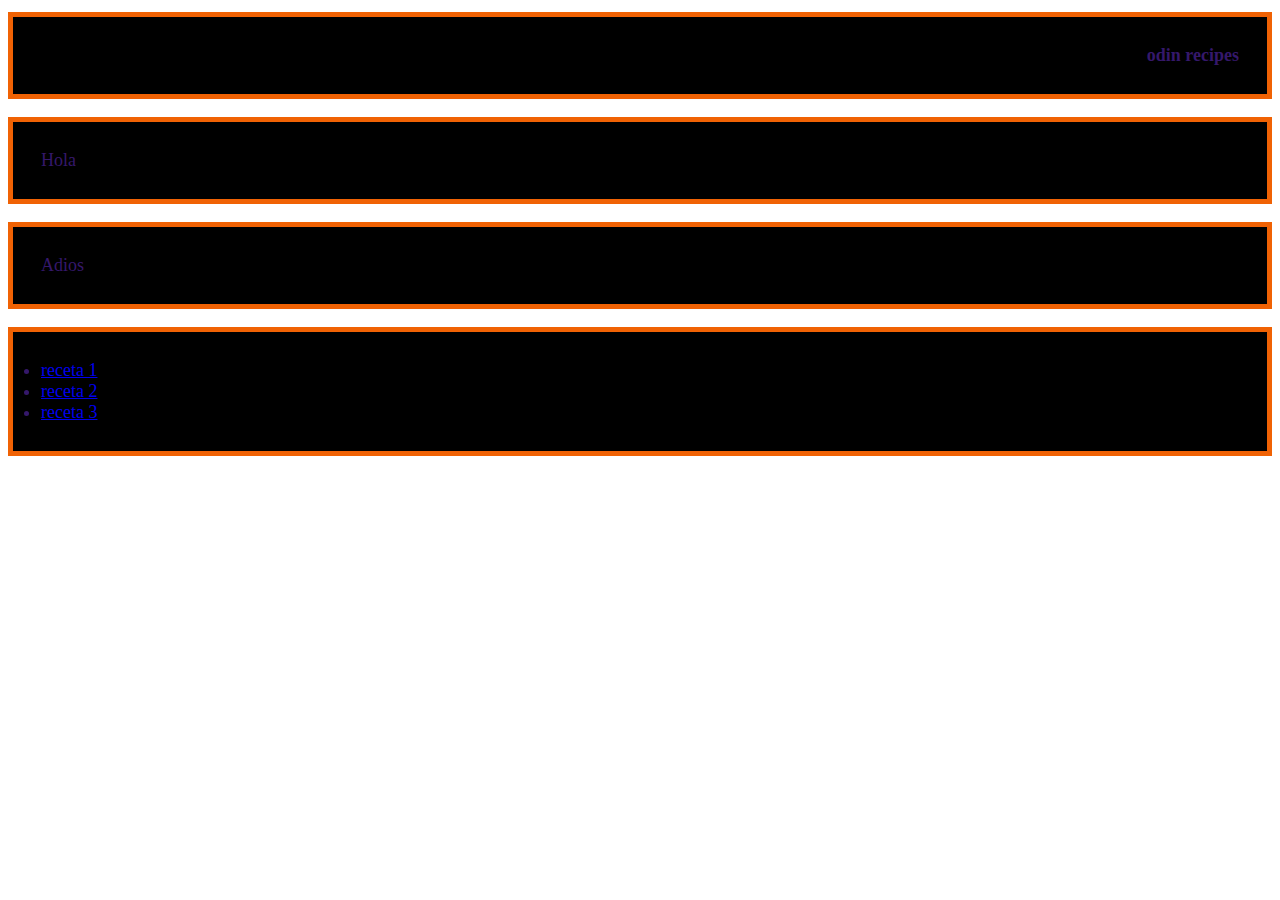
<file: index.html>
<!DOCTYPE html>
<html lang="en">
<head>
    <meta charset="UTF-8">
    <meta name="viewport" content="width=device-width, initial-scale=1.0">
    <title class="ropa">Document</title>
    <link rel="stylesheet" href="CSS/styles.css">
</head> 
<body>
<h1 class="coco ropa">odin recipes</h1>
 <p class="ropa" >Hola</p>
 <p class="ropa">Adios</p>
<ul class="ropa">
    <li><a href="recipes/milanesa.html">receta 1</a></li>
    <li><a href="recipes/receta 2.html">receta 2</a></li>
    <li><a href="recipes/receta 3.html">receta 3</a></li>
</ul>
</body>
</html>
</file>
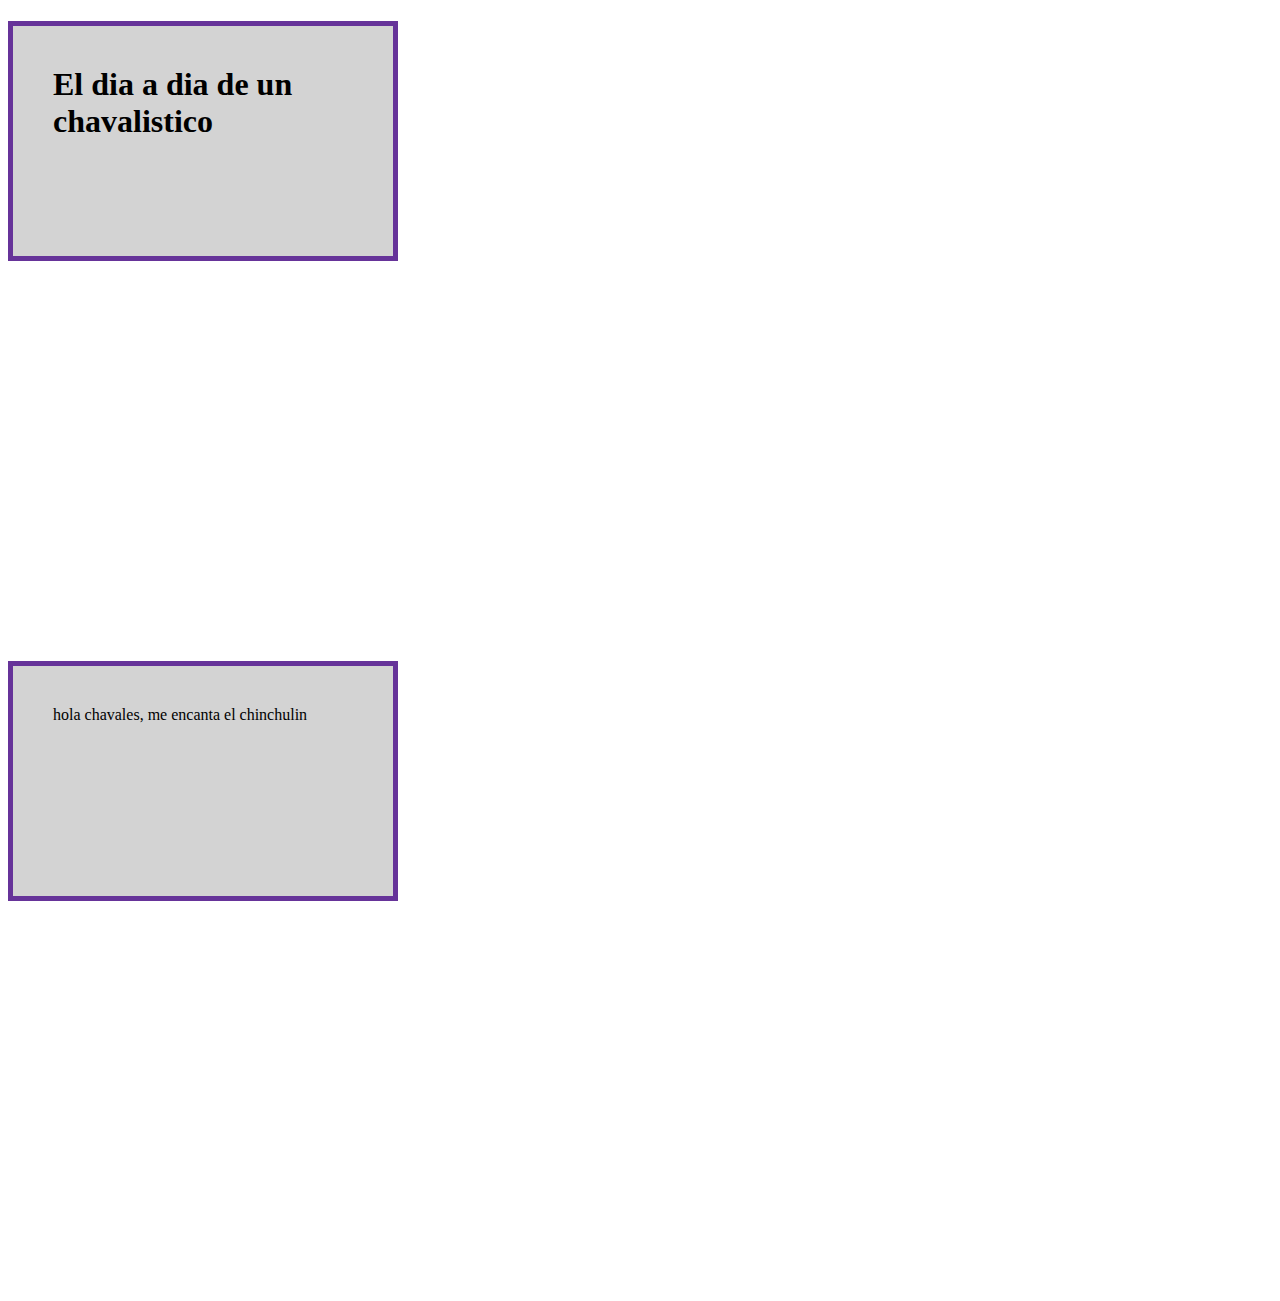
<file: box/index.html>
<!DOCTYPE html>
<html lang="en">
<head>
    <meta charset="UTF-8">
    <meta name="viewport" content="width=device-width, initial-scale=1.0">
    <title>cajas</title>
      <link rel="stylesheet" href="styles.css">
</head>
<body>
    <h1 class="box">El dia a dia de un chavalistico</h1>
 <p class="box alternate"> hola chavales, me encanta el chinchulin </p>

</body>
</html>
</file>
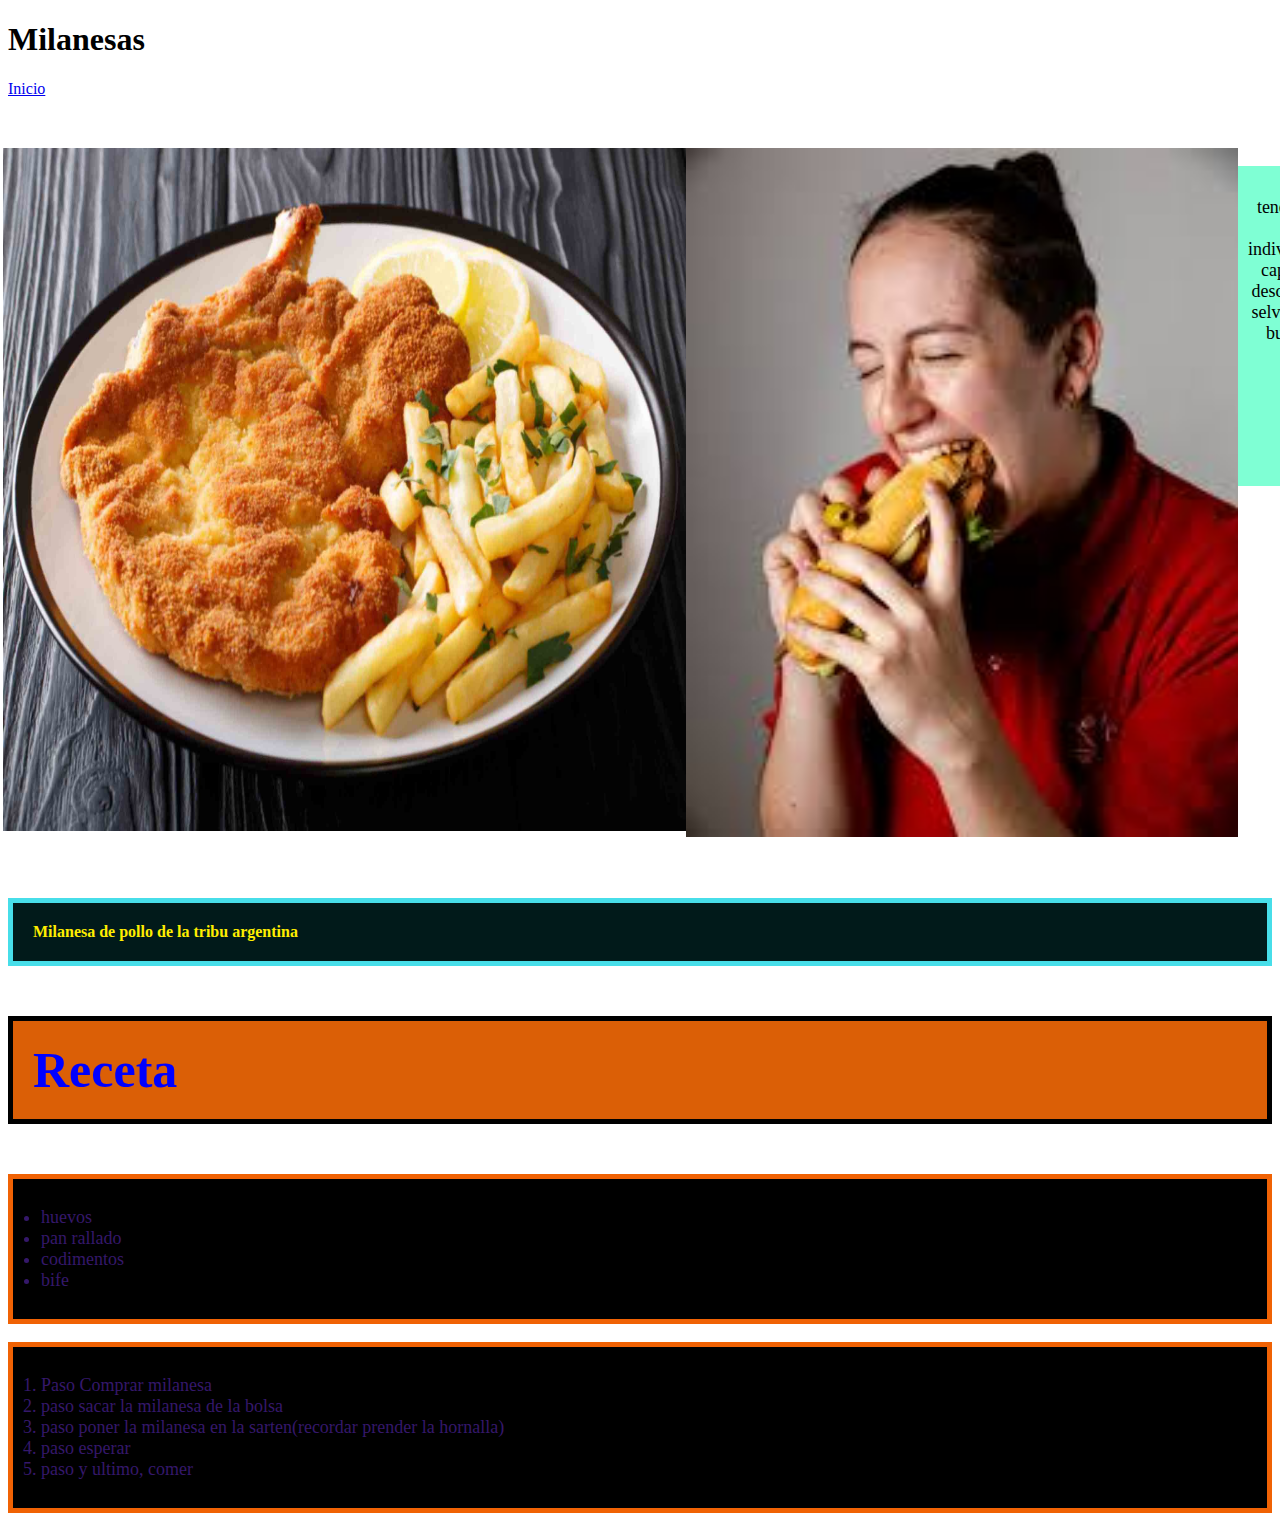
<file: recipes/milanesa.html>
<!DOCTYPE html>
<html lang="en">
<head>
    <meta charset="UTF-8">
    <meta name="viewport" content="width=device-width, initial-scale=1.0">
    <title>Document</title>
    <link rel="stylesheet" href="../CSS/styles.css">
</head>
<body>
  
 <h1 class="juan"> Milanesas</h1>
 <a href="../index.html">Inicio</a>
    
   
  <div class="contenedor">
     <img src="../Imagenes/jpeg-optimizer_iStock-1057832648-1.jpg" height="683" width="683" alt="milanesa de mondongo">
     <img src="../Imagenes/images.jpeg" width="683" height="689"   alt="me-la-como">
     <p class="jose"> aqui, tenemos un individuo captado desde las selvas de buenos aires</p>
  </div>
    
    
    <p class="jose-2"> Milanesa de pollo de la tribu argentina</p> 

    
   <h3 class="me-la-como"> Receta</h4>
    <ul class="ropa"><li>huevos</li>
    <li>pan rallado</li>
    <li>codimentos</li>
    <li>bife</li>
      
</ul>
 <ol class="ropa"><li>Paso Comprar milanesa </li>
<li>paso sacar la milanesa de la bolsa</li>
<li>paso poner la milanesa en la sarten(recordar prender la hornalla)</li>
<li>paso esperar</li>
<li>paso y ultimo, comer</li>
</ol> 

  

</body>
</html>
</file>
<file: CSS/styles.css>
.coco{
    color: rgb(26, 228, 53);
    background-color: black;
    text-align: right;
}
.ropa{
    color: rgb(53, 24, 107);
    font-size: 18px;
    padding: 28px; background-color: black;
    border: 5px solid rgb(240, 98, 4);

}
.jose{
    height: 300px;
    padding: 10px; background-color: aquamarine;
    text-align: end;
    font-size: large;
    flex: 0 ;
   
    
}
.contenedor{
    /* background-color:blue; */
    height: 700px;
    width: auto;
    margin-left: 50px; 
    margin-bottom: 50px;
    margin-top: 50px;
    display: flex;
    justify-content: center;
    
   
}
.jose-2{
    color: rgb(255, 238, 0);
    font-weight: bold;
    
    padding: 20px; background-color: rgb(1, 26, 26);
    border: 5px solid rgb(71, 222, 233); 
}
.me-la-como{
    color: blue;
    font-size: 50px; 
    padding: 20px; background-color: rgb(219, 95, 6);
    border: 5px solid black
    

}
</file>
<file: box/styles.css>
.box {
    border: 5px solid rebeccapurple;
    background-color: lightgray;
    padding: 40px;
    margin-bottom: 400px;
    width: 300px;
    height: 150px;

}

.alternate {
  box-sizing: border-box; 
  width: 390px;
  height: 240px;
}
</file>
